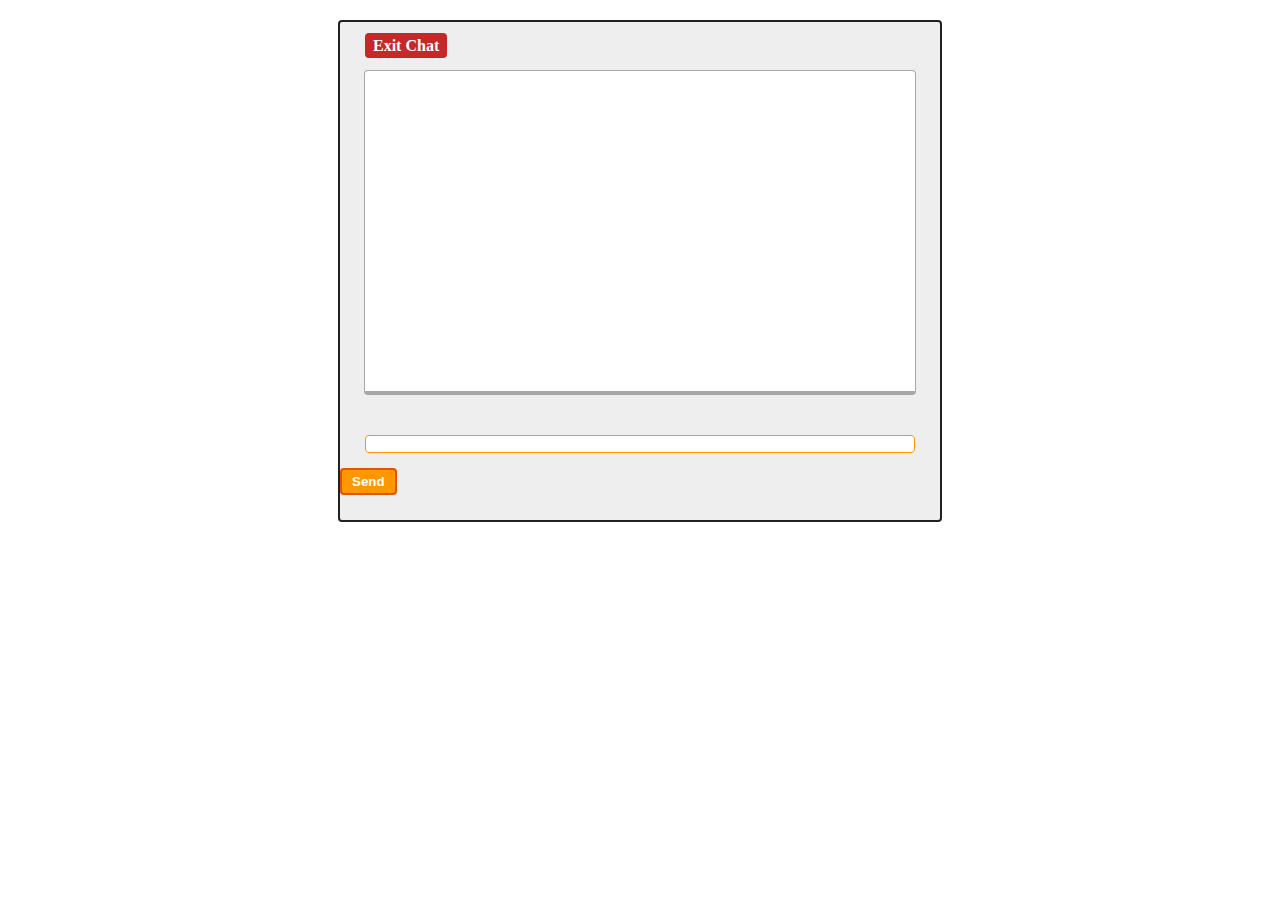
<file: s3/chat.html>
<!DOCTYPE html>
<html>
    <head>
        <!-- <meta charset="utf-8" /> -->
 
        <title>Tuts+ Chat Application</title>
        <meta name="description" content="Tuts+ Chat Application" />
        <link rel="stylesheet" href="style1.css" />
    </head>
    <body>
    
        <div id="wrapper">
            <div id="menu">
                
                <p class="logout"><a id="exit" href="#">Exit Chat</a></p>
            </div>
 
            <div id="chatbox">
            
            </div>
 
            <form name="message" action="">
                <input name="usermsg" type="text" id="usermsg" />
                
            </form>
            <button name="submitmsg" onclick="WebSocketTest()" type="submit" id="submitmsg"  > Send </button>
        </div>
        <script type="text/javascript" src="https://cdnjs.cloudflare.com/ajax/libs/jquery/3.5.1/jquery.min.js"></script>
        <script type="text/javascript">
            function WebSocketTest() {
            
            if ("WebSocket" in window) {
               alert("WebSocket is supported by your Browser!");
               
               // Let us open a web socket
               var ws = new WebSocket("wss://31yu0bjf42.execute-api.us-east-1.amazonaws.com/production");
				
               ws.onopen = function() {
                  
                  // Web Socket is connected, send data using send()
                  ws.send('{"action":"sendMessage","message":"hiiii"}');
                  alert("Message is sent...");
               };
				
               ws.onmessage = function (evt) { 
                  var received_msg = evt.data;
                  console.log(evt);
                  alert("Message is received...");
               };
				
               ws.onclose = function() { 
                  
                  // websocket is closed.
                  alert("Connection is closed..."); 
               };
            } else {
              
               // The browser doesn't support WebSocket
               alert("WebSocket NOT supported by your Browser!");
            }
         }
            
        </script>
    </body>
</html>
</file>
<file: s3/style1.css>
* {
    margin: 0;
    padding: 0;
  }
   
  body {
    margin: 20px auto;
    font-family: "Lato";
    font-weight: 300;
  }
   
  form {
    padding: 15px 25px;
    display: flex;
    gap: 10px;
    justify-content: center;
  }
   
  form label {
    font-size: 1.5rem;
    font-weight: bold;
  }
   
  input {
    font-family: "Lato";
  }
   
  a {
    color: #0000ff;
    text-decoration: none;
  }
   
  a:hover {
    text-decoration: underline;
  }
   
  #wrapper,
  #loginform {
    margin: 0 auto;
    padding-bottom: 25px;
    background: #eee;
    width: 600px;
    max-width: 100%;
    border: 2px solid #212121;
    border-radius: 4px;
  }
   
  #loginform {
    padding-top: 18px;
    text-align: center;
  }
   
  #loginform p {
    padding: 15px 25px;
    font-size: 1.4rem;
    font-weight: bold;
  }
   
  #chatbox {
    text-align: left;
    margin: 0 auto;
    margin-bottom: 25px;
    padding: 10px;
    background: #fff;
    height: 300px;
    width: 530px;
    border: 1px solid #a7a7a7;
    overflow: auto;
    border-radius: 4px;
    border-bottom: 4px solid #a7a7a7;
  }
   
  #usermsg {
    flex: 1;
    border-radius: 4px;
    border: 1px solid #ff9800;
  }
   
  #name {
    border-radius: 4px;
    border: 1px solid #ff9800;
    padding: 2px 8px;
  }
   
  #submitmsg,
  #enter{
    background: #ff9800;
    border: 2px solid #e65100;
    color: white;
    padding: 4px 10px;
    font-weight: bold;
    border-radius: 4px;
  }
   
  .error {
    color: #ff0000;
  }
   
  #menu {
    padding: 15px 25px;
    display: flex;
  }
   
  #menu p.welcome {
    flex: 1;
  }
   
  a#exit {
    color: white;
    background: #c62828;
    padding: 4px 8px;
    border-radius: 4px;
    font-weight: bold;
  }
   
  .msgln {
    margin: 0 0 5px 0;
  }
   
  .msgln span.left-info {
    color: orangered;
  }
   
  .msgln span.chat-time {
    color: #666;
    font-size: 60%;
    vertical-align: super;
  }
   
  .msgln b.user-name, .msgln b.user-name-left {
    font-weight: bold;
    background: #546e7a;
    color: white;
    padding: 2px 4px;
    font-size: 90%;
    border-radius: 4px;
    margin: 0 5px 0 0;
  }
   
  .msgln b.user-name-left {
    background: orangered;
  }
</file>
